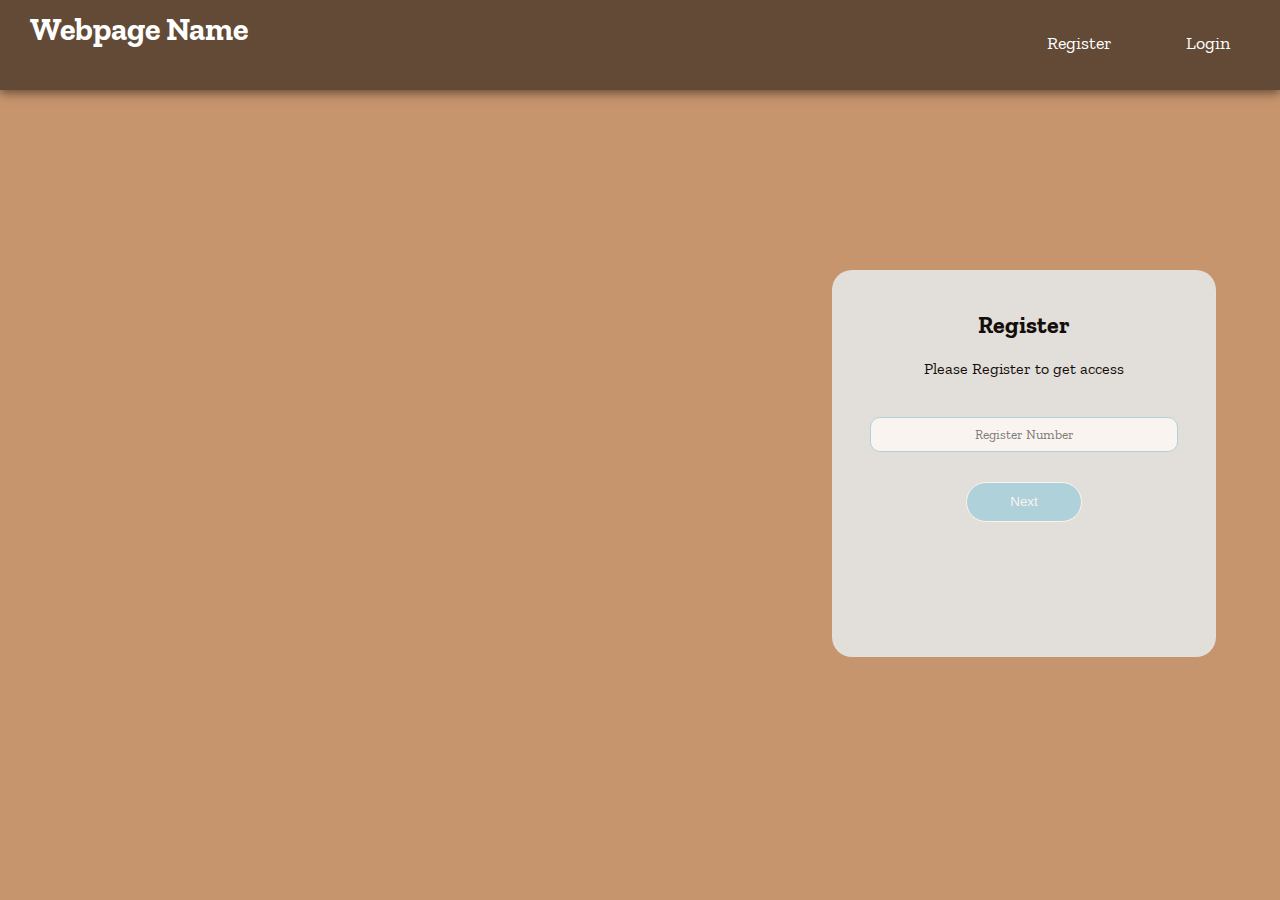
<file: index.html>
<!DOCTYPE html>
<html lang="en">
<head>
    <meta charset="UTF-8">
    <title>Welcome to Our Website</title>
    <link rel="stylesheet" href="styles.css" id="styles">
    <link rel="preconnect" href="https://fonts.gstatic.com">
    <link href="https://fonts.googleapis.com/css2?family=Zilla+Slab:ital,wght@0,300;0,400;0,500;0,600;1,300;1,400&display=swap" rel="stylesheet">
    <script src="script.js"></script>
</head>
<body>
<div class="navbar">
    <h1 id="name">Webpage Name</h1>
    <div class="links">
    <ul>
        <li><a href="#">Register</a></li>
        <li><a href="#" id="login">Login</a></li>
    </ul>
    </div>
</div>
<h1 class="heading" id="heading">You can work and access from everywhere</h1>
    <svg id="a9e06111-6f74-41cd-a7ac-d054423684ef" data-name="Layer 1" xmlns="http://www.w3.org/2000/svg" width="975.94355" height="564.45666" viewBox="0 0 975.94355 564.45666"><ellipse cx="232" cy="552.45666" rx="232" ry="12" fill="#e6e6e6"/><path d="M451.92775,473.87308l-13.33833-6.66917,11.11528-30.01125,2.92936-15.135a11.44372,11.44372,0,0,1,18.68269-6.51417l0,0a11.44373,11.44373,0,0,1,1.48857,15.83756l-10.87383,13.5923Z" transform="translate(-112.02823 -167.77167)" fill="#a0616a"/><path d="M456.3782,470.53833l-2.46,7.7-11.04,34.59a18.49674,18.49674,0,0,1-33.49,3.89l-35.79-61.34a19.28682,19.28682,0,0,1-1.46-3,18.88595,18.88595,0,0,1,34.6-15.05l21.85,46.55,10-22.23Z" transform="translate(-112.02823 -167.77167)" fill="#e6e6e6"/><path d="M451.22618,693.97471l-24.45362,2.22306-13.3384-96.70294c-43.96741,7.39683-85.44668,9.76641-121.32445.81844a22.65024,22.65024,0,0,1-16.10039-29.08991c4.29388-12.81525,11.85891-26.54821,20.71447-40.64326l58.911,21.119,2.22306,8.89222,62.836-7.95392a23.063,23.063,0,0,1,25.94222,21.994Z" transform="translate(-112.02823 -167.77167)" fill="#2f2e41"/><path d="M477.85716,712.7125h0a8.74581,8.74581,0,0,0-3.91362-8.57729l-25.10183-12.31863-18.92529,2.38909-4.46965,16.02324a8.52724,8.52724,0,0,0,7.45967,9.86672l35.31448.07719A8.74579,8.74579,0,0,0,477.85716,712.7125Z" transform="translate(-112.02823 -167.77167)" fill="#2f2e41"/><path d="M457.4034,681.61048l-24.45361,2.223L419.61138,587.1306c-43.96741,7.39683-85.44668,9.7664-121.32444.81843a22.65023,22.65023,0,0,1-16.1004-29.0899c4.29389-12.81525,11.85891-26.54822,20.71447-40.64327l58.911,21.119,2.22305,8.89222,62.836-7.95393a23.063,23.063,0,0,1,25.94222,21.994Z" transform="translate(-112.02823 -167.77167)" fill="#2f2e41"/><path d="M484.03438,700.34827h0a8.7458,8.7458,0,0,0-3.91362-8.5773l-25.10182-12.31862-18.9253,2.38908L431.624,697.86466a8.52724,8.52724,0,0,0,7.45966,9.86673l35.31448.07719A8.7458,8.7458,0,0,0,484.03438,700.34827Z" transform="translate(-112.02823 -167.77167)" fill="#2f2e41"/><circle cx="300.91406" cy="219.28389" r="30.01126" fill="#a0616a"/><polygon points="299.803 280.418 265.345 275.972 278.683 234.845 312.029 234.845 299.803 280.418" fill="#a0616a"/><path d="M421.20822,489.65832a47.07576,47.07576,0,0,1-7.5,13.42,64.01093,64.01093,0,0,1-16.3,14.22c-1.08.69995-2.2,1.37-3.36,2.03l-6.62,5.64-23.39,19.92-64.47-24.45c14.22-31.6,31.96-56.58,52.29-76.7a36.67277,36.67277,0,0,1,39.19-14.92l24.12,6.03C423.7482,455.09833,426.9382,473.71832,421.20822,489.65832Z" transform="translate(-112.02823 -167.77167)" fill="#e6e6e6"/><path d="M431.7918,444.13255a2.327,2.327,0,0,0-.04766,3.27379c.74226.321,15.44949,17.08113,16.35208,15.92745a2.31634,2.31634,0,0,0,1.66019-.67619l44.87215-44.67778a2.31329,2.31329,0,0,0,.67145-1.88375c1.21093-1.13493-18.097-12.57589-18.68711-13.19845a2.30751,2.30751,0,0,0-2.88849.28431Z" transform="translate(-112.02823 -167.77167)" fill="#3f3d56"/><path d="M490.78154,415.61943l-1.826-1.16425a1.74942,1.74942,0,0,1-2.50411,2.28425l-11.8164-8.12372a1.75075,1.75075,0,0,1,.45972-3.09141c-.46774-.15878-1.22392-1.109-1.73141-.51085l-39.75143,39.06477c-1.41616.68933,14.4437,14.43294,14.45228,14.97292,1.18355,1.31947,41.95867-42.41955,42.82573-42.44965A.6343.6343,0,0,0,490.78154,415.61943Z" transform="translate(-112.02823 -167.77167)" fill="#fff"/><polygon points="332.874 267.681 345.068 279.178 374.074 250.521 359.353 240.94 332.874 267.681" fill="#f50004"/><path d="M484.97483,425.36522a.43264.43264,0,0,0,.597.00014c.13338-.37117,3.22968-2.62594,2.53635-3.13343a.43265.43265,0,0,0-.597-.00015c-.13339.37118-3.22969,2.62595-2.53635,3.13344Z" transform="translate(-112.02823 -167.77167)" fill="#e6e6e6"/><path d="M481.299,429.63833c.13336-.37121,3.22988-2.62608,2.53621-3.13372-.51623-.68669-2.75163,2.39587-3.13325,2.53672C480.30889,429.42346,480.918,430.02973,481.299,429.63833Z" transform="translate(-112.02823 -167.77167)" fill="#e6e6e6"/><path d="M448.03249,445.32143c.054,3.69591-5.75169,3.696-5.69721-.00026C442.28126,441.62551,448.087,441.62545,448.03249,445.32143Z" transform="translate(-112.02823 -167.77167)" fill="#f50004"/><path d="M413.70822,503.07831a64.01093,64.01093,0,0,1-16.3,14.22c-1.08.69995-2.2,1.37-3.36,2.03l-6.62,5.64c-13.14-17.27-12.4-69.74-12.4-69.74l20,2Z" transform="translate(-112.02823 -167.77167)" opacity="0.2"/><path d="M452.95729,489.31614,439.619,482.647l11.11528-30.01126,2.92936-15.135a11.44373,11.44373,0,0,1,18.6827-6.51416l0,0a11.44373,11.44373,0,0,1,1.48857,15.83756L462.961,460.41641Z" transform="translate(-112.02823 -167.77167)" fill="#a0616a"/><path d="M439.619,477.08933l17.78445,8.89222-13.49654,42.28918a18.50042,18.50042,0,0,1-13.33949,12.37243h0a18.50037,18.50037,0,0,1-20.149-8.47891l-35.7889-61.34385a18.88462,18.88462,0,0,1,6.08917-25.67014l0,0a18.88461,18.88461,0,0,1,27.05223,7.62372l21.84432,46.54593Z" transform="translate(-112.02823 -167.77167)" fill="#e6e6e6"/><path d="M424.23841,375.3662a29.43049,29.43049,0,0,0,8.17366,4.82352c3.013,1.01141,6.51088,1.03292,9.2004-.66052,3.17155-1.99693,4.619-6.053,4.294-9.78672s-2.15688-7.1788-4.34476-10.22177a43.756,43.756,0,0,0-70.76844-.3912c-2.80768,3.8153-5.033,8.24564-5.27641,12.97643-.429,8.33748,5.276,16.12046,4.66607,24.44667-.51591,7.04225-5.57052,13.07491-11.55712,16.81926s-12.90483,5.64281-19.59836,7.8914-13.46237,5.02333-18.41646,10.05488-7.68658,12.83937-4.96726,19.35587c2.2345,5.35466,7.54428,8.76013,12.86847,11.06627a62.75243,62.75243,0,0,0,45.00794,1.68936c5.41757-1.87817,11.33342-5.636,11.41577-11.36929.03574-2.48835-1.08417-4.82463-1.7566-7.22067s-.79835-5.25384.8883-7.0837c2.09182-2.26944,5.95751-1.74673,8.45756.0632s4.12541,4.55523,6.188,6.85124c3.91639,4.35955,9.85344,7.14454,15.656,6.32336s11.04713-5.76415,11.28713-11.6196c.41229-10.05865-12.18965-16.35624-13.55972-26.32967-.91505-6.66107,3.42169-12.755,7.17952-18.33044s7.25283-12.56094,4.62243-18.74868" transform="translate(-112.02823 -167.77167)" fill="#2f2e41"/><path d="M262.52823,610.72833a25.01214,25.01214,0,0,1-23.03418-34.73193l3.68359,1.55859a21.01327,21.01327,0,0,0,27.14014,27.68164l1.48437,3.71485A24.88134,24.88134,0,0,1,262.52823,610.72833Z" transform="translate(-112.02823 -167.77167)" fill="#3f3d56"/><path d="M236.52433,584.56692h0a10.84578,10.84578,0,0,1-10.49609-10.84014V394.22833h0a9.28425,9.28425,0,0,1,14.02081,1.02156c51.11815,69.12232,53.36978,131.10647,4.93647,185.68685A10.84847,10.84847,0,0,1,236.52433,584.56692Z" transform="translate(-112.02823 -167.77167)" fill="#f50004"/><path d="M224.52823,573.72833h0v-179h0a5.11806,5.11806,0,0,1,4.46467,2.62645C252.25649,439.111,269.51438,472.19652,269.043,502.1809c-.421,26.77677-19.23247,39.13967-35.64152,66.53819A10.34,10.34,0,0,1,224.52823,573.72833Z" transform="translate(-112.02823 -167.77167)" fill="#3f3d56"/><polygon points="189 442.457 158 442.457 158 434.457 183 427.457 189 442.457" fill="#3f3d56"/><path d="M178,434.45666h82a0,0,0,0,1,0,0v0a17,17,0,0,1-17,17H195a17,17,0,0,1-17-17v0A0,0,0,0,1,178,434.45666Z" fill="#3f3d56"/><rect x="217" y="449.45666" width="11" height="9" fill="#3f3d56"/><rect x="213" y="456.45666" width="20" height="27" fill="#3f3d56"/><rect x="214.5" y="497.95666" width="17" height="36" fill="#3f3d56"/><polygon points="240.5 501.957 205.5 501.957 210.5 479.957 240.5 479.957 240.5 501.957" fill="#3f3d56"/><path d="M321.52823,667.72833l-71,33-1,5h-10l.47812-7.6499a14.61353,14.61353,0,0,1,7.98693-12.1276l75.535-38.2225Z" transform="translate(-112.02823 -167.77167)" fill="#3f3d56"/><path d="M348.52823,667.72833l75,33,1,5h10l-.47812-7.6499a14.61356,14.61356,0,0,0-7.98694-12.1276l-73.53494-38.2225Z" transform="translate(-112.02823 -167.77167)" fill="#3f3d56"/><circle cx="131.5" cy="547.95666" r="11" fill="#3f3d56"/><circle cx="258.5" cy="547.95666" r="11" fill="#3f3d56"/><circle cx="317.5" cy="547.95666" r="11" fill="#3f3d56"/><path d="M374.52823,708.72833l-8-1-2-7.99951-27-33.00049,12-12L370.88588,687.192a22.13072,22.13072,0,0,1,3.64235,12.16342Z" transform="translate(-112.02823 -167.77167)" fill="#3f3d56"/><path d="M407.37075,604.72833h-132.685a13.15747,13.15747,0,0,1-13.15748-13.15748v-7.13221a20.52273,20.52273,0,0,1,7.454-15.814c22.39826-18.51115,40.528-34.25142,65.5461-32.99706,21.61532,1.08375,48.939,28.28562,72.50076,36.67767a20.41991,20.41991,0,0,1,13.49915,19.26562v0A13.15748,13.15748,0,0,1,407.37075,604.72833Z" transform="translate(-112.02823 -167.77167)" fill="#f50004"/><path d="M970.38237,500.96233H596.92081a6.92409,6.92409,0,0,1-6.91595-6.916V174.68761a6.92409,6.92409,0,0,1,6.91595-6.91594H970.38237a6.92408,6.92408,0,0,1,6.91594,6.91594V494.04638A6.92409,6.92409,0,0,1,970.38237,500.96233ZM596.92081,170.53805a4.1541,4.1541,0,0,0-4.14957,4.14956V494.04638a4.1541,4.1541,0,0,0,4.14957,4.14957H970.38237a4.15411,4.15411,0,0,0,4.14957-4.14957V174.68761a4.15411,4.15411,0,0,0-4.14957-4.14956Z" transform="translate(-112.02823 -167.77167)" fill="#e6e6e6"/><circle cx="542.92091" cy="276.40018" r="28.17189" fill="#e6e6e6"/><path d="M720.01279,425.39058a4.69531,4.69531,0,1,0,0,9.39063H941.36338a4.69531,4.69531,0,0,0,0-9.39063Z" transform="translate(-112.02823 -167.77167)" fill="#e6e6e6"/><path d="M720.01279,453.56248a4.69532,4.69532,0,1,0,0,9.39063h95.24783a4.69532,4.69532,0,0,0,0-9.39063Z" transform="translate(-112.02823 -167.77167)" fill="#e6e6e6"/><path d="M1059.11228,389.57385H685.65072a6.92408,6.92408,0,0,1-6.91594-6.91594V218.76354a6.92409,6.92409,0,0,1,6.91594-6.916h373.46156a6.92409,6.92409,0,0,1,6.91595,6.916V382.65791A6.92409,6.92409,0,0,1,1059.11228,389.57385Z" transform="translate(-112.02823 -167.77167)" fill="#f50004"/><path d="M761.70621,268.97409a4.69532,4.69532,0,0,0,0,9.39064H983.0568a4.69532,4.69532,0,0,0,0-9.39064Z" transform="translate(-112.02823 -167.77167)" fill="#fff"/><path d="M761.70621,296.18036a4.69532,4.69532,0,0,0,0,9.39064H983.0568a4.69532,4.69532,0,0,0,0-9.39064Z" transform="translate(-112.02823 -167.77167)" fill="#fff"/><path d="M761.70621,323.05672a4.69531,4.69531,0,1,0,0,9.39063H856.954a4.69531,4.69531,0,0,0,0-9.39063Z" transform="translate(-112.02823 -167.77167)" fill="#fff"/><circle cx="947.77165" cy="211.29131" r="28.17189" fill="#3f3d56"/><polygon points="945.423 223.748 936.482 212.251 941.682 208.207 945.915 213.65 960.217 198.553 965 203.084 945.423 223.748" fill="#fff"/></svg>

<div class="container" id="container">
    <h2 style="text-align: center; padding-top: 20px">Log In</h2>
    <p style="text-align: center; margin-top: 0">Please Login to continue</p>
    <div class="inputs">
        <input type="text" placeholder="Username" name="username" id="username" autocomplete="off"><br>
        <input type="password" placeholder="Password" name="password" id="password" autocomplete="off"><br>
        <button>Login</button>
    </div>
</div>
</div>
<div class="container-reg" id="container-reg">
    <h2 style="text-align: center; padding-top: 20px">Register</h2>
    <p style="text-align: center; margin-top: 0">Please Register to get access</p>
    <div class="inputs">
        <input type="text" placeholder="Register Number" name="register" id="register" autocomplete="off"><br>
        <!--    <input type="password" placeholder="Password" name="password" id="password" autocomplete="off"><br>-->
        <button class="register">Next</button>
    </div>
</div>
</body>
</html>
</file>
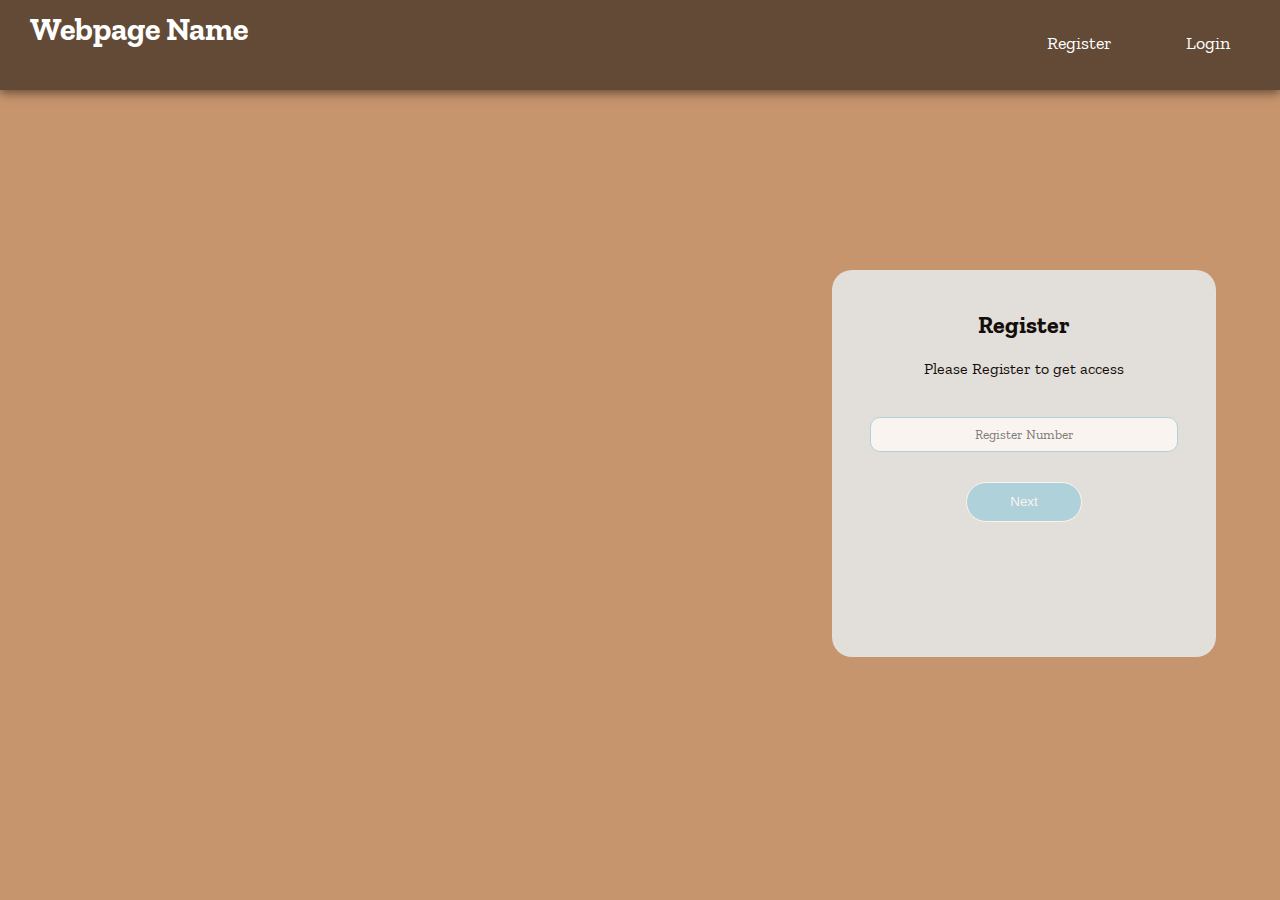
<file: front.html>
<!DOCTYPE html>
<html lang="en">
<head>
    <meta charset="UTF-8">
    <title>Welcome to Our Website</title>
    <link rel="stylesheet" href="styles.css" id="styles">
    <link rel="preconnect" href="https://fonts.gstatic.com">
    <link href="https://fonts.googleapis.com/css2?family=Zilla+Slab:ital,wght@0,300;0,400;0,500;0,600;1,300;1,400&display=swap" rel="stylesheet">
    <script src="script.js"></script>
</head>
<body>
<div class="navbar">
    <h1 id="name">Webpage Name</h1>
    <div class="links">
    <ul>
        <li><a href="#">Register</a></li>
        <li><a href="#" id="login">Login</a></li>
    </ul>
    </div>
</div>
<h1 class="heading" id="heading">You can work and access from everywhere</h1>
    <svg id="a9e06111-6f74-41cd-a7ac-d054423684ef" data-name="Layer 1" xmlns="http://www.w3.org/2000/svg" width="975.94355" height="564.45666" viewBox="0 0 975.94355 564.45666"><ellipse cx="232" cy="552.45666" rx="232" ry="12" fill="#e6e6e6"/><path d="M451.92775,473.87308l-13.33833-6.66917,11.11528-30.01125,2.92936-15.135a11.44372,11.44372,0,0,1,18.68269-6.51417l0,0a11.44373,11.44373,0,0,1,1.48857,15.83756l-10.87383,13.5923Z" transform="translate(-112.02823 -167.77167)" fill="#a0616a"/><path d="M456.3782,470.53833l-2.46,7.7-11.04,34.59a18.49674,18.49674,0,0,1-33.49,3.89l-35.79-61.34a19.28682,19.28682,0,0,1-1.46-3,18.88595,18.88595,0,0,1,34.6-15.05l21.85,46.55,10-22.23Z" transform="translate(-112.02823 -167.77167)" fill="#e6e6e6"/><path d="M451.22618,693.97471l-24.45362,2.22306-13.3384-96.70294c-43.96741,7.39683-85.44668,9.76641-121.32445.81844a22.65024,22.65024,0,0,1-16.10039-29.08991c4.29388-12.81525,11.85891-26.54821,20.71447-40.64326l58.911,21.119,2.22306,8.89222,62.836-7.95392a23.063,23.063,0,0,1,25.94222,21.994Z" transform="translate(-112.02823 -167.77167)" fill="#2f2e41"/><path d="M477.85716,712.7125h0a8.74581,8.74581,0,0,0-3.91362-8.57729l-25.10183-12.31863-18.92529,2.38909-4.46965,16.02324a8.52724,8.52724,0,0,0,7.45967,9.86672l35.31448.07719A8.74579,8.74579,0,0,0,477.85716,712.7125Z" transform="translate(-112.02823 -167.77167)" fill="#2f2e41"/><path d="M457.4034,681.61048l-24.45361,2.223L419.61138,587.1306c-43.96741,7.39683-85.44668,9.7664-121.32444.81843a22.65023,22.65023,0,0,1-16.1004-29.0899c4.29389-12.81525,11.85891-26.54822,20.71447-40.64327l58.911,21.119,2.22305,8.89222,62.836-7.95393a23.063,23.063,0,0,1,25.94222,21.994Z" transform="translate(-112.02823 -167.77167)" fill="#2f2e41"/><path d="M484.03438,700.34827h0a8.7458,8.7458,0,0,0-3.91362-8.5773l-25.10182-12.31862-18.9253,2.38908L431.624,697.86466a8.52724,8.52724,0,0,0,7.45966,9.86673l35.31448.07719A8.7458,8.7458,0,0,0,484.03438,700.34827Z" transform="translate(-112.02823 -167.77167)" fill="#2f2e41"/><circle cx="300.91406" cy="219.28389" r="30.01126" fill="#a0616a"/><polygon points="299.803 280.418 265.345 275.972 278.683 234.845 312.029 234.845 299.803 280.418" fill="#a0616a"/><path d="M421.20822,489.65832a47.07576,47.07576,0,0,1-7.5,13.42,64.01093,64.01093,0,0,1-16.3,14.22c-1.08.69995-2.2,1.37-3.36,2.03l-6.62,5.64-23.39,19.92-64.47-24.45c14.22-31.6,31.96-56.58,52.29-76.7a36.67277,36.67277,0,0,1,39.19-14.92l24.12,6.03C423.7482,455.09833,426.9382,473.71832,421.20822,489.65832Z" transform="translate(-112.02823 -167.77167)" fill="#e6e6e6"/><path d="M431.7918,444.13255a2.327,2.327,0,0,0-.04766,3.27379c.74226.321,15.44949,17.08113,16.35208,15.92745a2.31634,2.31634,0,0,0,1.66019-.67619l44.87215-44.67778a2.31329,2.31329,0,0,0,.67145-1.88375c1.21093-1.13493-18.097-12.57589-18.68711-13.19845a2.30751,2.30751,0,0,0-2.88849.28431Z" transform="translate(-112.02823 -167.77167)" fill="#3f3d56"/><path d="M490.78154,415.61943l-1.826-1.16425a1.74942,1.74942,0,0,1-2.50411,2.28425l-11.8164-8.12372a1.75075,1.75075,0,0,1,.45972-3.09141c-.46774-.15878-1.22392-1.109-1.73141-.51085l-39.75143,39.06477c-1.41616.68933,14.4437,14.43294,14.45228,14.97292,1.18355,1.31947,41.95867-42.41955,42.82573-42.44965A.6343.6343,0,0,0,490.78154,415.61943Z" transform="translate(-112.02823 -167.77167)" fill="#fff"/><polygon points="332.874 267.681 345.068 279.178 374.074 250.521 359.353 240.94 332.874 267.681" fill="#f50004"/><path d="M484.97483,425.36522a.43264.43264,0,0,0,.597.00014c.13338-.37117,3.22968-2.62594,2.53635-3.13343a.43265.43265,0,0,0-.597-.00015c-.13339.37118-3.22969,2.62595-2.53635,3.13344Z" transform="translate(-112.02823 -167.77167)" fill="#e6e6e6"/><path d="M481.299,429.63833c.13336-.37121,3.22988-2.62608,2.53621-3.13372-.51623-.68669-2.75163,2.39587-3.13325,2.53672C480.30889,429.42346,480.918,430.02973,481.299,429.63833Z" transform="translate(-112.02823 -167.77167)" fill="#e6e6e6"/><path d="M448.03249,445.32143c.054,3.69591-5.75169,3.696-5.69721-.00026C442.28126,441.62551,448.087,441.62545,448.03249,445.32143Z" transform="translate(-112.02823 -167.77167)" fill="#f50004"/><path d="M413.70822,503.07831a64.01093,64.01093,0,0,1-16.3,14.22c-1.08.69995-2.2,1.37-3.36,2.03l-6.62,5.64c-13.14-17.27-12.4-69.74-12.4-69.74l20,2Z" transform="translate(-112.02823 -167.77167)" opacity="0.2"/><path d="M452.95729,489.31614,439.619,482.647l11.11528-30.01126,2.92936-15.135a11.44373,11.44373,0,0,1,18.6827-6.51416l0,0a11.44373,11.44373,0,0,1,1.48857,15.83756L462.961,460.41641Z" transform="translate(-112.02823 -167.77167)" fill="#a0616a"/><path d="M439.619,477.08933l17.78445,8.89222-13.49654,42.28918a18.50042,18.50042,0,0,1-13.33949,12.37243h0a18.50037,18.50037,0,0,1-20.149-8.47891l-35.7889-61.34385a18.88462,18.88462,0,0,1,6.08917-25.67014l0,0a18.88461,18.88461,0,0,1,27.05223,7.62372l21.84432,46.54593Z" transform="translate(-112.02823 -167.77167)" fill="#e6e6e6"/><path d="M424.23841,375.3662a29.43049,29.43049,0,0,0,8.17366,4.82352c3.013,1.01141,6.51088,1.03292,9.2004-.66052,3.17155-1.99693,4.619-6.053,4.294-9.78672s-2.15688-7.1788-4.34476-10.22177a43.756,43.756,0,0,0-70.76844-.3912c-2.80768,3.8153-5.033,8.24564-5.27641,12.97643-.429,8.33748,5.276,16.12046,4.66607,24.44667-.51591,7.04225-5.57052,13.07491-11.55712,16.81926s-12.90483,5.64281-19.59836,7.8914-13.46237,5.02333-18.41646,10.05488-7.68658,12.83937-4.96726,19.35587c2.2345,5.35466,7.54428,8.76013,12.86847,11.06627a62.75243,62.75243,0,0,0,45.00794,1.68936c5.41757-1.87817,11.33342-5.636,11.41577-11.36929.03574-2.48835-1.08417-4.82463-1.7566-7.22067s-.79835-5.25384.8883-7.0837c2.09182-2.26944,5.95751-1.74673,8.45756.0632s4.12541,4.55523,6.188,6.85124c3.91639,4.35955,9.85344,7.14454,15.656,6.32336s11.04713-5.76415,11.28713-11.6196c.41229-10.05865-12.18965-16.35624-13.55972-26.32967-.91505-6.66107,3.42169-12.755,7.17952-18.33044s7.25283-12.56094,4.62243-18.74868" transform="translate(-112.02823 -167.77167)" fill="#2f2e41"/><path d="M262.52823,610.72833a25.01214,25.01214,0,0,1-23.03418-34.73193l3.68359,1.55859a21.01327,21.01327,0,0,0,27.14014,27.68164l1.48437,3.71485A24.88134,24.88134,0,0,1,262.52823,610.72833Z" transform="translate(-112.02823 -167.77167)" fill="#3f3d56"/><path d="M236.52433,584.56692h0a10.84578,10.84578,0,0,1-10.49609-10.84014V394.22833h0a9.28425,9.28425,0,0,1,14.02081,1.02156c51.11815,69.12232,53.36978,131.10647,4.93647,185.68685A10.84847,10.84847,0,0,1,236.52433,584.56692Z" transform="translate(-112.02823 -167.77167)" fill="#f50004"/><path d="M224.52823,573.72833h0v-179h0a5.11806,5.11806,0,0,1,4.46467,2.62645C252.25649,439.111,269.51438,472.19652,269.043,502.1809c-.421,26.77677-19.23247,39.13967-35.64152,66.53819A10.34,10.34,0,0,1,224.52823,573.72833Z" transform="translate(-112.02823 -167.77167)" fill="#3f3d56"/><polygon points="189 442.457 158 442.457 158 434.457 183 427.457 189 442.457" fill="#3f3d56"/><path d="M178,434.45666h82a0,0,0,0,1,0,0v0a17,17,0,0,1-17,17H195a17,17,0,0,1-17-17v0A0,0,0,0,1,178,434.45666Z" fill="#3f3d56"/><rect x="217" y="449.45666" width="11" height="9" fill="#3f3d56"/><rect x="213" y="456.45666" width="20" height="27" fill="#3f3d56"/><rect x="214.5" y="497.95666" width="17" height="36" fill="#3f3d56"/><polygon points="240.5 501.957 205.5 501.957 210.5 479.957 240.5 479.957 240.5 501.957" fill="#3f3d56"/><path d="M321.52823,667.72833l-71,33-1,5h-10l.47812-7.6499a14.61353,14.61353,0,0,1,7.98693-12.1276l75.535-38.2225Z" transform="translate(-112.02823 -167.77167)" fill="#3f3d56"/><path d="M348.52823,667.72833l75,33,1,5h10l-.47812-7.6499a14.61356,14.61356,0,0,0-7.98694-12.1276l-73.53494-38.2225Z" transform="translate(-112.02823 -167.77167)" fill="#3f3d56"/><circle cx="131.5" cy="547.95666" r="11" fill="#3f3d56"/><circle cx="258.5" cy="547.95666" r="11" fill="#3f3d56"/><circle cx="317.5" cy="547.95666" r="11" fill="#3f3d56"/><path d="M374.52823,708.72833l-8-1-2-7.99951-27-33.00049,12-12L370.88588,687.192a22.13072,22.13072,0,0,1,3.64235,12.16342Z" transform="translate(-112.02823 -167.77167)" fill="#3f3d56"/><path d="M407.37075,604.72833h-132.685a13.15747,13.15747,0,0,1-13.15748-13.15748v-7.13221a20.52273,20.52273,0,0,1,7.454-15.814c22.39826-18.51115,40.528-34.25142,65.5461-32.99706,21.61532,1.08375,48.939,28.28562,72.50076,36.67767a20.41991,20.41991,0,0,1,13.49915,19.26562v0A13.15748,13.15748,0,0,1,407.37075,604.72833Z" transform="translate(-112.02823 -167.77167)" fill="#f50004"/><path d="M970.38237,500.96233H596.92081a6.92409,6.92409,0,0,1-6.91595-6.916V174.68761a6.92409,6.92409,0,0,1,6.91595-6.91594H970.38237a6.92408,6.92408,0,0,1,6.91594,6.91594V494.04638A6.92409,6.92409,0,0,1,970.38237,500.96233ZM596.92081,170.53805a4.1541,4.1541,0,0,0-4.14957,4.14956V494.04638a4.1541,4.1541,0,0,0,4.14957,4.14957H970.38237a4.15411,4.15411,0,0,0,4.14957-4.14957V174.68761a4.15411,4.15411,0,0,0-4.14957-4.14956Z" transform="translate(-112.02823 -167.77167)" fill="#e6e6e6"/><circle cx="542.92091" cy="276.40018" r="28.17189" fill="#e6e6e6"/><path d="M720.01279,425.39058a4.69531,4.69531,0,1,0,0,9.39063H941.36338a4.69531,4.69531,0,0,0,0-9.39063Z" transform="translate(-112.02823 -167.77167)" fill="#e6e6e6"/><path d="M720.01279,453.56248a4.69532,4.69532,0,1,0,0,9.39063h95.24783a4.69532,4.69532,0,0,0,0-9.39063Z" transform="translate(-112.02823 -167.77167)" fill="#e6e6e6"/><path d="M1059.11228,389.57385H685.65072a6.92408,6.92408,0,0,1-6.91594-6.91594V218.76354a6.92409,6.92409,0,0,1,6.91594-6.916h373.46156a6.92409,6.92409,0,0,1,6.91595,6.916V382.65791A6.92409,6.92409,0,0,1,1059.11228,389.57385Z" transform="translate(-112.02823 -167.77167)" fill="#f50004"/><path d="M761.70621,268.97409a4.69532,4.69532,0,0,0,0,9.39064H983.0568a4.69532,4.69532,0,0,0,0-9.39064Z" transform="translate(-112.02823 -167.77167)" fill="#fff"/><path d="M761.70621,296.18036a4.69532,4.69532,0,0,0,0,9.39064H983.0568a4.69532,4.69532,0,0,0,0-9.39064Z" transform="translate(-112.02823 -167.77167)" fill="#fff"/><path d="M761.70621,323.05672a4.69531,4.69531,0,1,0,0,9.39063H856.954a4.69531,4.69531,0,0,0,0-9.39063Z" transform="translate(-112.02823 -167.77167)" fill="#fff"/><circle cx="947.77165" cy="211.29131" r="28.17189" fill="#3f3d56"/><polygon points="945.423 223.748 936.482 212.251 941.682 208.207 945.915 213.65 960.217 198.553 965 203.084 945.423 223.748" fill="#fff"/></svg>

<div class="container" id="container">
    <h2 style="text-align: center; padding-top: 20px">Log In</h2>
    <p style="text-align: center; margin-top: 0">Please Login to continue</p>
    <div class="inputs">
        <input type="text" placeholder="Username" name="username" id="username" autocomplete="off"><br>
        <input type="password" placeholder="Password" name="password" id="password" autocomplete="off"><br>
        <button>Login</button>
    </div>
</div>
</div>
<div class="container-reg" id="container-reg">
    <h2 style="text-align: center; padding-top: 20px">Register</h2>
    <p style="text-align: center; margin-top: 0">Please Register to get access</p>
    <div class="inputs">
        <input type="text" placeholder="Register Number" name="register" id="register" autocomplete="off"><br>
        <!--    <input type="password" placeholder="Password" name="password" id="password" autocomplete="off"><br>-->
        <button class="register">Next</button>
    </div>
</div>
</body>
</html>
</file>
<file: styles.css>
* {
    box-sizing: border-box;
}
body {
    margin: 0;
    padding: 0;
    background-color: #c7956d;
    animation: body1 2s;
    font-family: 'Zilla Slab', serif;
}

/*@keyframes body1 {*/
/*    from {*/
/*        background-color: #c7956d;*/
/*    }*/

/*    to {*/
/*        background-color: rebeccapurple;*/
/*    }*/
/*}*/

/*@keyframes body2 {*/
/*    from {*/
/*        background-color: rebeccapurple;*/
/*    }*/

/*    to {*/
/*        background-color: red;*/
/*    }*/
/*}*/

/*@keyframes body3 {*/
/*    from {*/
/*        background-color: red;*/
/*    }*/

/*    to {*/
/*        background-color: #c7956d;*/
/*    }*/
/*}*/


.navbar {
    display: inline-block;
    /*background-image: linear-gradient(to right, rgba(104, 44, 14, 0.7), rgba(104, 44, 14, 0.7));*/
    background-image: linear-gradient(to right, rgba(0, 0, 0, 0.5), rgba(0, 0, 0, 0.5));
    color: white;
    width: 100%;
    height: 10vh;
    box-sizing: border-box;
    box-shadow: 0 3px 10px rgba(0, 0, 0, 0.5);
    /*filter: blur(1px);*/
}

.navbar .links {
    float: right;
    margin-top: -4.5%;
    height: inherit;
    animation: link 1.5s;
}

@keyframes link {
    from {
        margin-top: -7%;
        opacity: 0;
    }

    to {
        margin-top: -4.5%;
        opacity: 1;
    }
}

.links li {
    list-style-type: none;
    display: inline-block;
    padding: 20px 50px 31px 20px;
    height: inherit;
    text-align: center;
    color: white;
}

.links li:hover {
    cursor: pointer;
    background-color: rgba(0, 0, 0, 0.3);
}

.links ul {
    margin: 0;
    padding: 0;
    /*background-color: white;*/
}

li a {
    text-decoration: none;
    color: white;
    text-align: center;
    padding: 0;
    height: inherit;
    /*background-color: white;*/
    font-size: 18px;
}

.navbar h1 {
    margin-left: 30px;
    margin-top: 10px;
    animation-name: head;
    animation-duration: 1.5s;
}

@keyframes head {
    from {
        margin-left: 0px;
        opacity: 0;
    }

    to {
        margin-left: 30px;
        opacity: 1;
    }

}

svg {
    margin-left: 8%;
    margin-top: 15%;
    width: 40%;
    margin-bottom: 0;
    padding-bottom: 0;
    height: auto;
    visibility: hidden;
    animation-name: pic;
    animation-duration: 2s;
    animation-delay: 0.5s;
    /*background-color: black;*/
}

.visible {
    visibility: visible;
}

.container {
    position: absolute;
    right: 5%;
    width: 30%;
    display: flex;
    flex-direction: column;
    top: 30%;
    height: 50%;
    margin-top: -1%;
    background-color: #e6e6e6;
    border-radius: 20px;
    visibility: hidden;
    opacity: .9;
}

.inputs {
    display: flex;
    justify-content: center;
    align-items: center;
    flex-direction: column;
    /*margin-left: 3%;*/
    margin-top: 6%;
}

.inputs > input {
    height: 35px;
    margin-bottom: 10px;
    width: 80%;
    border-radius: 10px;
    border: 1px solid lightblue;
}

.inputs > input:focus {
    text-align: center;
    outline: none;
    font-family: 'Zilla Slab', serif;
}

button {
    height: 40px;
    cursor: pointer;
    width: 30%;
    color: white;
    background-color: lightblue;
    border: 1px solid white;
    border-radius: 40px;
}

::placeholder {
    text-align: center;
    font-family: 'Zilla Slab', serif;
}

@keyframes example {
    from {
        margin-top: 10%;
        opacity: 0;
        visibility: hidden;
    }
    to {
        margin-top: 5%;
        opacity: 1;
        visibility: visible;
    }

}

@keyframes pic {
    from {
        visibility: hidden;
        margin-left: 3%;
        opacity: 0;
    }

    to {
        visibility: visible;
        margin-left: 8%;
        opacity: 1;
    }
}

.heading {
    position: absolute;
    color: white;
    font-size: 50px;
    width: 40%;
    margin-left: 8%;
    margin-top: 5%;
    animation-duration: 1.5s;
    visibility: hidden;
    animation-delay: 0.5s;
    animation-name: example;
}

.container-reg {
    position: absolute;
    right: 5%;
    width: 30%;
    display: flex;
    flex-direction: column;
    top: 30%;
    height: 43%;
    background-color: #e6e6e6;
    border-radius: 20px;
    visibility: visible;
    opacity: .9;
 }

.register {
    height: 40px;
    cursor: pointer;
    width: 30%;
    margin-top: 1px;
    color: white;
    background-color: lightblue;
    border: 1px solid white;
    border-radius: 40px;
}
</file>
